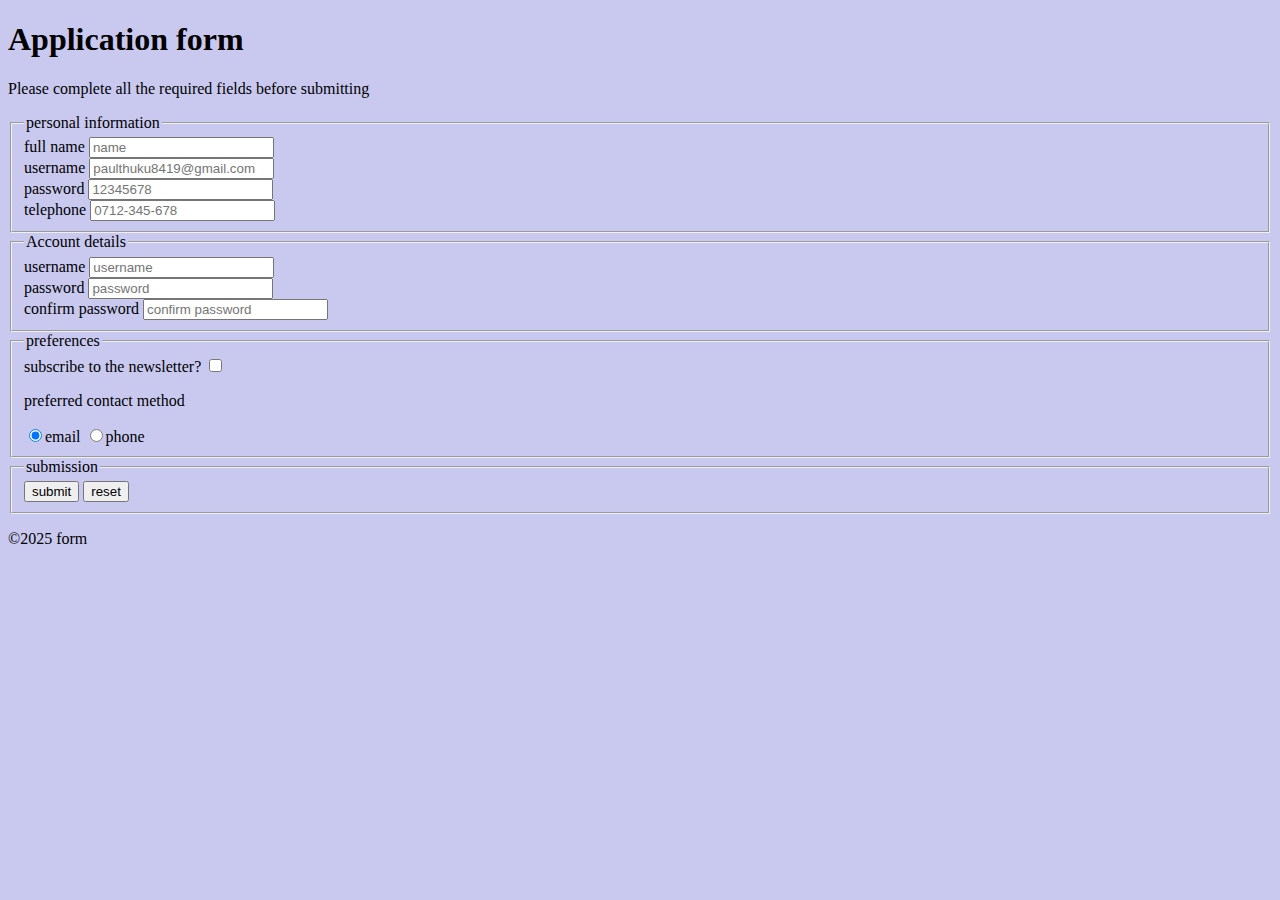
<file: index.html>
<!DOCTYPE html>
<html lang="en">
<head>
    <meta charset="UTF-8">
    <meta name="viewport" content="width=device-width, initial-scale=1.0">
    <title>Registration Form</title>
     <style>
        body{
            background-color: rgb(201, 201, 240);
        }
     </style>
</head>
<body>
    <header>
        <h1>Application form</h1>
        <p>Please complete all the required fields before submitting</p>
    </header>
    <main>
    <form action="index.html" method="post" >
        <!--personal information section-->
        <fieldset>
            <legend>personal information</legend>
        <label for="name">full name</label>
        <input type="text" id="name" placeholder="name" required><br>
        <label for="username">username</label>
        <input type="text" id="username" placeholder="paulthuku8419@gmail.com" required><br>
        <label for="password">password</label>
        <input type="password" id="password" placeholder="12345678" required><br>
        <label for="phone number">telephone</label>
        <input type="phone number" id="tel" placeholder="0712-345-678"><br> 
        </fieldset>
        <!--account details-->
        <fieldset>
            <legend>Account details</legend>
            <label for="username">username</label>
            <input type="text" id="username" placeholder="username" required><br>
            <label for="password">password</label>
            <input type="password" id="password" placeholder="password" required><br>
            <label for="confirm password">confirm password</label>
            <input type="confirm password" id="confirm password" placeholder="confirm password" required><br>
        </fieldset>
        <!--preference section-->
        <fieldset>
            <legend>preferences</legend>
            <label for="newsletter">subscribe to the newsletter?</label>
            <input type="checkbox" id="newsletter" name="newsletter">
            <p>
                preferred contact method
            </p>
            <label><input type="radio" name="contact method" value="email"checked>email</label>
            <label><input type="radio" name="contact method" value="phone">phone</label>
        </fieldset>
        <!--submission-->
        <fieldset>
            <legend>submission</legend>
            <button type="submit">submit</button>
            <button type="reset">reset</button>
            </fieldset>
            </form>
            </main>
</body>
<footer><p>&copy;2025 form</p></footer>
</html>
</file>
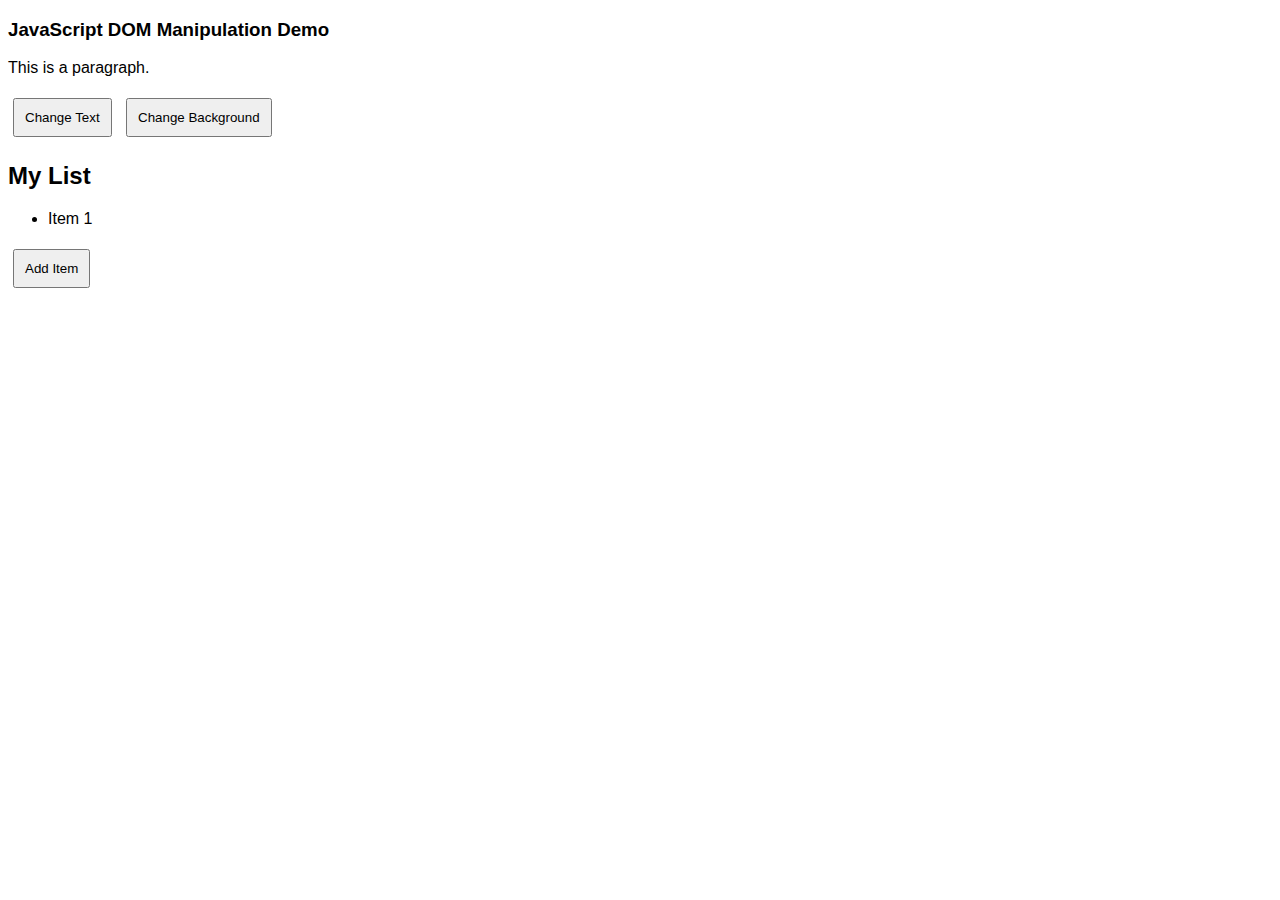
<file: javascript/index.html>
<!DOCTYPE html>
<html>
<head>
  <title>Lesson 10 - DOM Manipulation</title>
  <style>
    body { font-family: Arial, sans-serif; }
    button { margin: 5px; padding: 10px; }
  </style>
</head>
<body>
  <h3>JavaScript DOM Manipulation Demo</h3>

  <p id="text">This is a paragraph.</p>
  <button id="changeTextBtn">Change Text</button>

  <button id="bgBtn">Change Background</button>

  <h2>My List</h2>
  <ul id="myList">
    <li>Item 1</li>
  </ul>
  <button id="addItemBtn">Add Item</button>

  <script>
    // Select elements
    let text = document.getElementById("text");
    let changeTextBtn = document.getElementById("changeTextBtn");
    let bgBtn = document.getElementById("bgBtn");
    let list = document.getElementById("myList");
    let addItemBtn = document.getElementById("addItemBtn");

    // Change text
    changeTextBtn.addEventListener("click", () => {
      text.textContent = "The text has been changed!";
    });

    // Change background color
    bgBtn.addEventListener("click", () => {
      document.body.style.backgroundColor = "lightblue";
    });

    // Add new list item
    addItemBtn.addEventListener("click", () => {
      let newItem = document.createElement("li");
      newItem.textContent = "New Item";
      list.appendChild(newItem);
    });
    </script>
</body>
</html>
</file>
